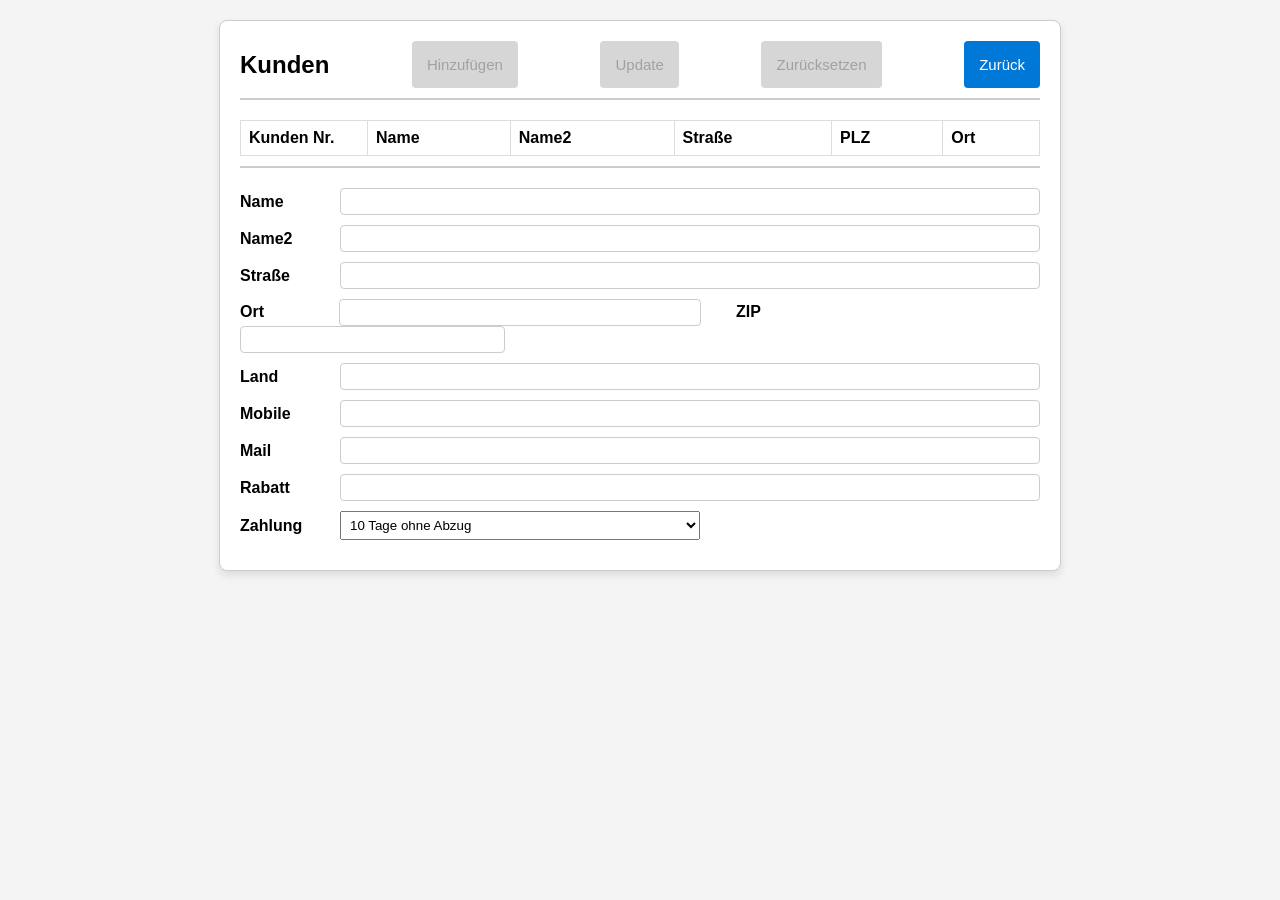
<file: src/Customer/html/index.html>
<!DOCTYPE html>
<html lang="en">
<head>
    <meta charset="UTF-8">
    <meta name="viewport" content="width=device-width, initial-scale=1.0">
    <link rel="stylesheet" href="../css/style.css">
    <title>Customers</title>
</head>
<body>

    <div class="container">

        <header class="header">
          <h1>Kunden</h1>
          <button class="button-header" id="button-add" disabled="true">Hinzufügen</button>
          <button class="button-header" id="button-update" disabled="true">Update</button>
          <button class="button-header" id="button-clear" disabled="true">Zurücksetzen</button>
          <button class="button-header" id="button-back">Zurück</button>
        </header>


        <div id="customer-table">
          <table>
            <thead>
              <tr>
                <th id="CustomerNr">Kunden Nr.</th>
                <th>Name</th>
                <th>Name2</th>
                <th>Straße</th>
                <th>PLZ</th>
                <th>Ort</th>
              </tr>
            </thead>
            <tbody>
              <!-- table body -->
            </tbody>
          </table>


        <hr class="blue-line">
        <div id="userMessage"></div>


        <div class="customer-details">
          <form>
            <div class="form-row flex">
              <label for="name">Name</label>
              <input type="text" id="name">
            </div>
           
            <div class="form-row flex">
              <label for="name2">Name2</label>
              <input type="text" id="name2">
            </div>

            <div class="form-row flex">
              <label for="street">Straße</label>
              <input type="text" id="street">
            </div>

            <div class="form-row">
                    <label id="city" for="city">Ort</label>
                    <input type="text" id="city">

                    <label id="zip" for="zip">ZIP</label>
                    <input type="number" id="zip">
            </div>

            <div class="form-row flex">
              <label for="country">Land</label>
              <input type="text" id="country">
            </div>

            <div class="form-row flex">
                <label for="mobile">Mobile</label>
                <input type="text" id="mobile" >
            </div>

            <div class="form-row flex">
                <label for="mail">Mail</label>
                <input type="text" id="mail" >
            </div>

            <div class="form-row flex">
                <label for="discount">Rabatt</label>
                <input type="number" id="discount" >
            </div>

            <div class="form-row flex">
                <label for="payment_terms">Zahlung</label>
                <select name="payment_terms" id="payment_terms" >
                  <option></option>
                  <option value="1">10 Tage 3%, 30 Tage ohne Abzug</option>
                  <option selected value="2">10 Tage ohne Abzug</option>
                  <option value="3">14 Tage 3%, 30 Tage ohne Abzug</option>
                  <option value="4">BAR</option>
                </select>
            </div>

          </form>
        </div>
    </div>
      <script type="module" src="../js/app.mjs"></script>
</body>
</html>
</file>
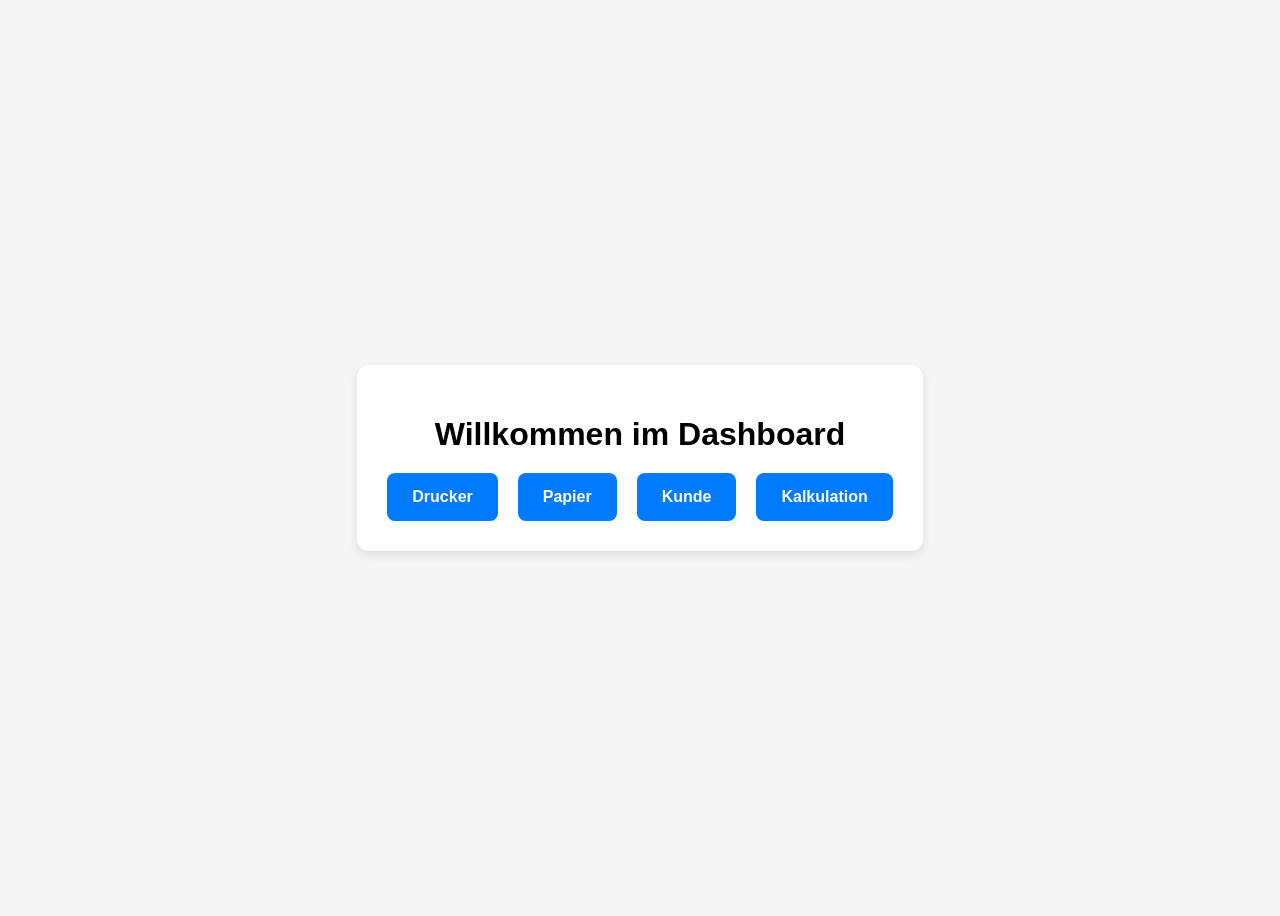
<file: src/Dashboard/html/index.html>
<!DOCTYPE html>
<html lang="en">
<head>
    <meta charset="UTF-8">
    <meta name="viewport" content="width=device-width, initial-scale=1.0">
    <title>Dashboard</title>
    <link rel="stylesheet" href="../css/style.css">
</head>
<body>
    <div class="dashboard">
        <h1>Willkommen im Dashboard</h1>
        <div class="button-container">
            <a href="../../Printer/html/index.html">Drucker</a>
            <a href="../../Paper/html/index.html">Papier</a>
            <a href="../../Customer/html/index.html">Kunde</a>
            <a href="../../Order/html/index.html">Kalkulation</a>
        </div>
    </div>
</body>
</html>
</file>
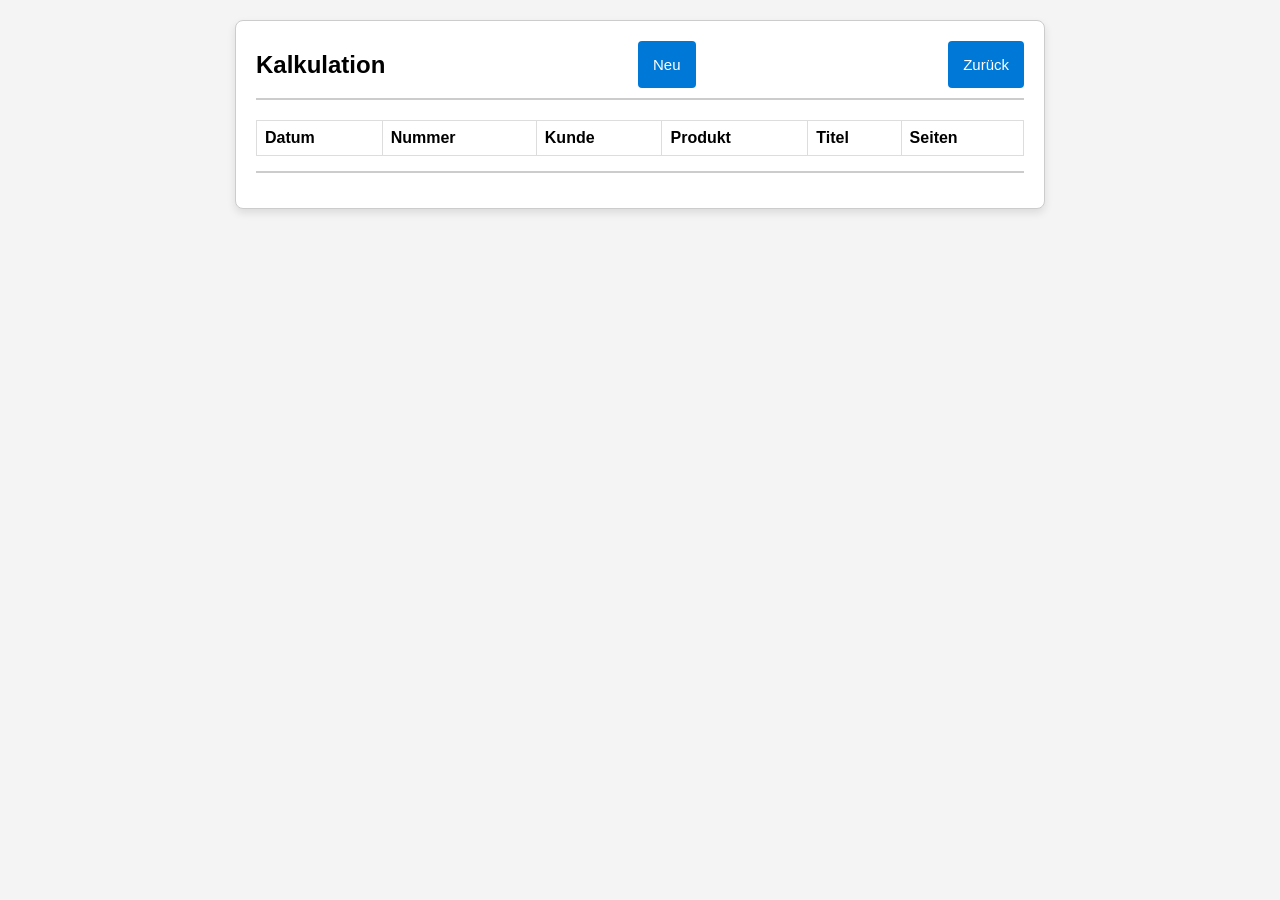
<file: src/Order/html/index.html>
<!DOCTYPE html>
<html lang="en">
<head>
    <meta charset="UTF-8">
    <meta name="viewport" content="width=device-width, initial-scale=1.0">
    <link rel="stylesheet" href="../css/style.css">
    <title>Kalkulation</title>
</head>
<body>

    <div class="container">

        <header class="header">
          <h1>Kalkulation</h1>
          <button class="button-header" id="button-add">Neu</button>
          <button class="button-header" id="button-back">Zurück</button>
        </header>


        <div id="calc-table">
          <table>
            <thead>
              <tr>
                <th>Datum</th>
                <th>Nummer</th>
                <th>Kunde</th>
                <th>Produkt</th>
                <th>Titel</th>
                <th>Seiten</th>
              </tr>
            </thead>
            <tbody>
              <!-- table body -->
            </tbody>
          </table>


        <hr class="blue-line">
        </div>
      <script type="module" src="../js/app.mjs"></script>
</body>
</html>
</file>
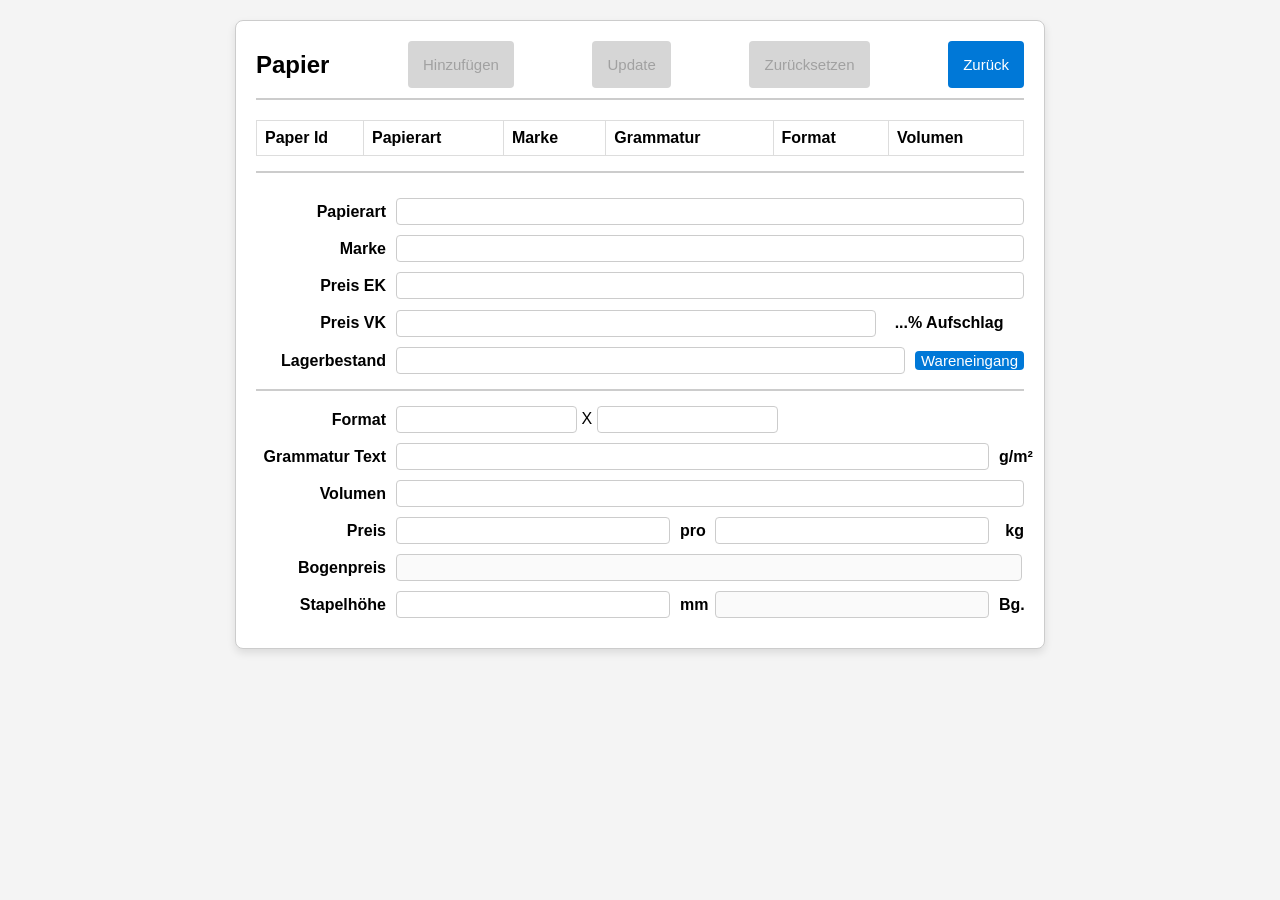
<file: src/Paper/html/index.html>
<!DOCTYPE html>
<html lang="en">
<head>
    <meta charset="UTF-8">
    <meta name="viewport" content="width=device-width, initial-scale=1.0">
    <link rel="stylesheet" href="../css/style.css">
    <title>Paper</title>
</head>
<body>

    <div class="container">

        <header class="header">
          <h1>Papier</h1>
          <button class="button-header" id="button-add" disabled="true">Hinzufügen</button>
          <button class="button-header" id="button-update" disabled="true">Update</button>
          <button class="button-header" id="button-clear" disabled="true">Zurücksetzen</button>
          <button class="button-header" id="button-back">Zurück</button>
        </header>


        <div id="paper-table">
          <table>
            <thead>
              <tr>
                <th id="PaperId">Paper Id</th>
                <th>Papierart</th>
                <th>Marke</th>
                <th>Grammatur</th>
                <th>Format</th>
                <th>Volumen</th>
              </tr>
            </thead>
            <tbody>
              <!-- table body -->
            </tbody>
          </table>


        <hr class="blue-line">
        <div id="userMessage"></div>


        <div class="paper-details">
          <form>

            <div class="form-row flex">
              <label for="papierart">Papierart</label>
              <input type="text" id="papierart">
            </div>

            <div class="form-row flex">
              <label for="marke">Marke</label>
              <input type="text" id="marke">
            </div>
           
            <div class="form-row flex">
              <label for="ek">Preis EK</label>     
              <input type="number" id="ek">
            </div>

            <div class="form-row flex short-inputs-storage">
              <label for="vk">Preis VK</label>    
              <input class="shortenedInput" type="number" id="vk">
              <label class="price-storage" id="ekAufschlag">...% Aufschlag</label>
            </div>
            
            <div class="form-row flex short-inputs-storage">
              <label for="lagerbestand">Lagerbestand</label>
              <input type="number" id="lagerbestand">
              <button id="btnLagerbestand" type="button">Wareneingang</button>
            </div>

            <hr class="blue-line">

            

            <div class="form-row">
              <label for="format">Format</label>
              <div class="format">
                <input type="number" id="length"> X
                <input type="number" id="width">
              </div>
            </div>

            <div class="form-row flex short-labels-calc">
              <label for="grammatur">Grammatur Text</label>
              <input type="number" id="grammatur">
              <label class="shortenedLbl">g/m²</label>
            </div>      

            <div class="form-row">
              <label for="volumen">Volumen</label>
              <input type="number" id="volumen">
            </div>

            <div class="form-row flex short-labels-calc">
              <label for="preis">Preis</label>
              <input type="number" id="preis">
              <label class="shortenedLbl" for="preis">pro</label>
              <input type="number" id="preisProKg">
              <label class="shortenedLbl" for="preis">kg</label>
            </div>

            <div class="form-row flex short-inputs">
              <label for="Bogenpreis">Bogenpreis</label>
              <input type="number" id="bogenpreis" class="shortenedInput" disabled>
            </div>

            <div class="form-row flex short-labels-calc">
              <label for="stapelhöhe">Stapelhöhe</label>
              <input type="number" id="stapelhöhe">
              <label class="shortenedLbl" for="stapelhöhe">mm</label>
              <input type="number" id="bogen" disabled>
              <label class="shortenedLbl" for="stapelhöhe">Bg.</label>
            </div>

          </form>
        </div>

    <div id="popup"style="display: none; position: fixed; top: 30%; left: 50%; transform: translate(-50%, -30%); padding: 20px; background-color: white; border: 1px solid #ccc; box-shadow: 0 0 10px rgba(0,0,0,0.3); z-index: 1000;">
      <label for="inputText">Gib etwas ein:</label>
      <input type="number" id="storageInput">
      <button id="closePopup" type="button">Abbrechen</button>
      <button id="okPopup" type="button">Ok</button>
    </div>
    </div>
      <script type="module" src="../js/app.mjs"></script>
</body>
</html>
</file>
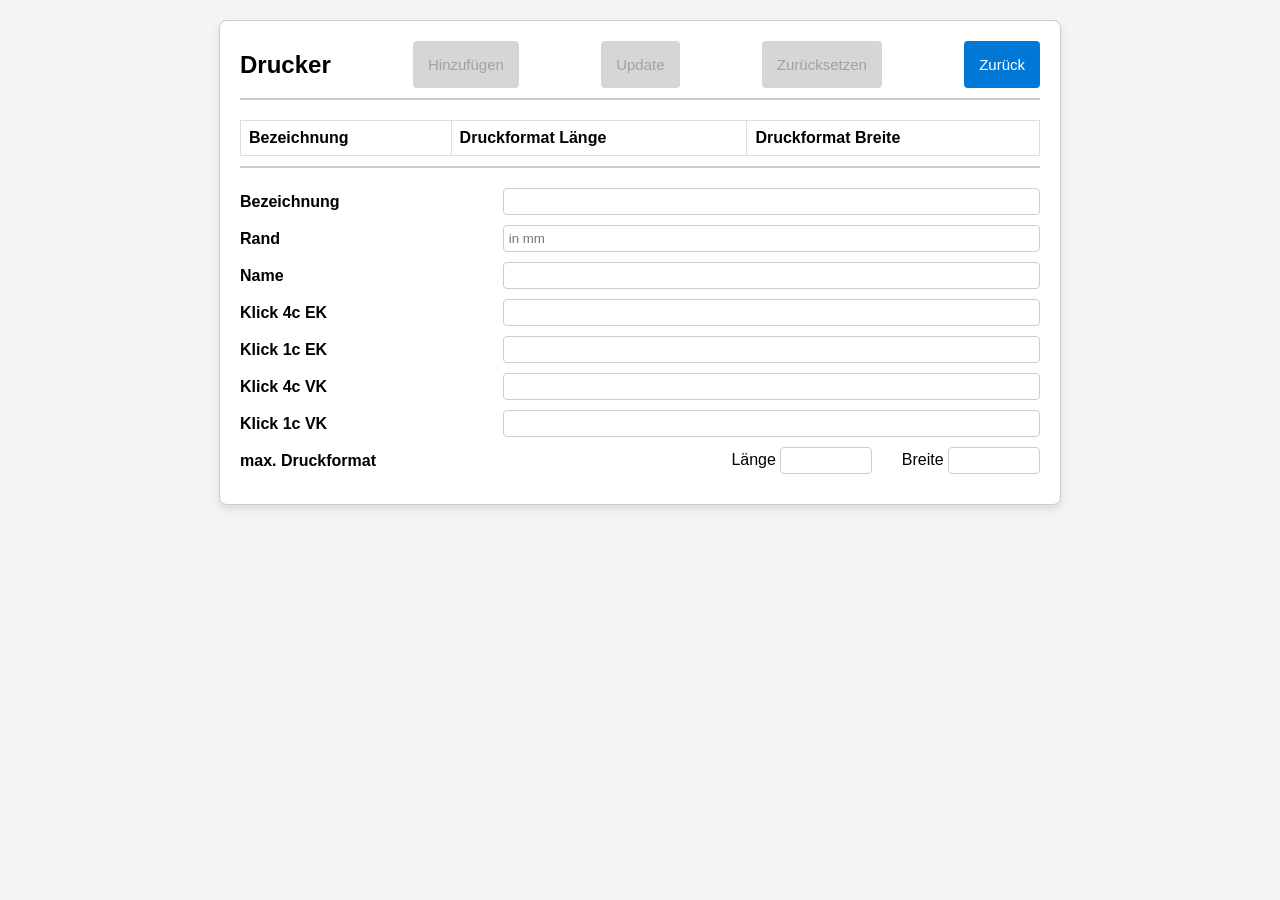
<file: src/Printer/html/index.html>
<!DOCTYPE html>
<html lang="en">
<head>
    <meta charset="UTF-8">
    <meta name="viewport" content="width=device-width, initial-scale=1.0">
    <link rel="stylesheet" href="../css/style.css">
    <title>Printer</title>
</head>
<body>
    <div class="container">

        <header class="header">
          <h1>Drucker</h1>
          <button class="button-header" id="button-add" disabled="true">Hinzufügen</button>
          <button class="button-header" id="button-update" disabled="true">Update</button>
          <button class="button-header" id="button-clear" disabled="true">Zurücksetzen</button>
          <button class="button-header" id="button-back">Zurück</button>
        </header>


        <div id="printer-list">
          <table>
            <thead>
              <tr>
                <th>Bezeichnung</th>
                <th>Druckformat Länge</th>
                <th>Druckformat Breite</th>
              </tr>
            </thead>
            <tbody>
              <!-- table body -->
            </tbody>
          </table>


        <hr class="blue-line">
        <div id="userMessage"></div>


        <div class="printer-details">
          <form>
            <div class="form-row">
              <label for="description">Bezeichnung</label>
              <input type="text" id="description">
            </div>
           
            <div class="form-row">
              <label for="margin">Rand</label>
              <input type="number" id="margin" placeholder="in mm">
            </div>

            <div class="form-row">
              <label for="name">Name</label>
              <input type="text" id="name">
            </div>

            <div class="form-row">
              <label for="klick-4c-ek">Klick 4c EK</label>
              <input type="number" id="klick-4c-ek">
            </div>

            <div class="form-row">
              <label for="klick-1c-ek">Klick 1c EK</label>
              <input type="number" id="klick-1c-ek">
            </div>

            <div class="form-row">
              <label for="klick-4c-vk">Klick 4c VK</label>
              <input type="number" id="klick-4c-vk">
            </div>

            <div class="form-row">
              <label for="klick-1c-vk">Klick 1c VK</label>
              <input type="number" id="klick-1c-vk" >
            </div>
            
            <div class="form-row">
              <label for="dimensions">max. Druckformat</label>
              <div class="dimensions">
                Länge <input type="number" id="length">
                Breite <input type="number" id="width">
              </div>
            </div>

          </form>
        </div>
    </div>
      <script type="module" src="../js/app.mjs"></script>
</body>
</html>
</file>
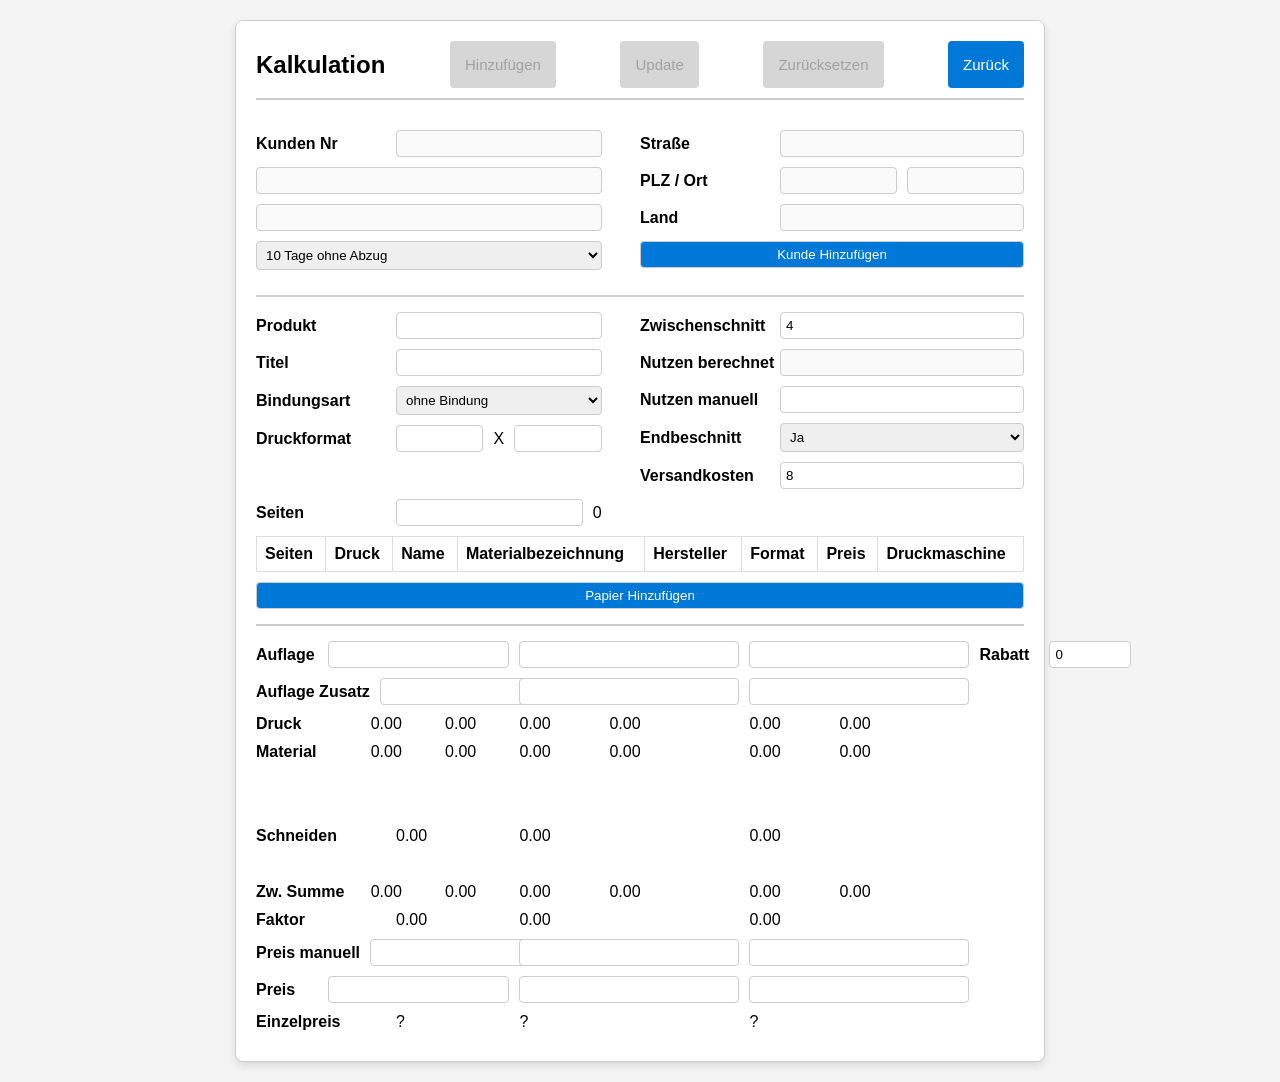
<file: src/Order/html/calculation.html>
<!DOCTYPE html>
<html lang="en">

<head>
    <meta charset="UTF-8">
    <meta name="viewport" content="width=device-width, initial-scale=1.0">
    <link rel="stylesheet" href="../css/calculation.css">
    <title>Kalkulation</title>
</head>

<body>
    <div class="container">
        <header class="header">
            <h1>Kalkulation</h1>
            <button class="button-header" id="button-add" disabled="true">Hinzufügen</button>
            <button class="button-header" id="button-update" disabled="true">Update</button>
            <button class="button-header" id="button-clear" disabled="true">Zurücksetzen</button>
            <button class="button-header" id="backToDashboard">Zurück</button>
        </header>

        <div id="userMessage"></div>



        <div class="paper-details">
            <form>

                <div class="customer">
                    <div class="customerName">
                        <div class="form-row">
                            <label for="kundennr">Kunden Nr</label>
                            <input type="number" id="kundennr" disabled>
                        </div>
    
                        <div class="form-row">
                            <input type="text" id="name" disabled>
                        </div>
                        <div class="form-row">
                            <input type="text" id="name2" disabled>
                        </div>
    
                        <div class="form-row">
                            <select id="zahlung">
                                <option value="1">10 Tage 3%, 30 Tage ohne Abzug</option>
                                <option selected value="2">10 Tage ohne Abzug</option>
                                <option value="3">14 Tage 3%, 30 Tage ohne Abzug</option>
                                <option value="4">BAR</option>
                            </select>
                        </div>
                    </div>

                    <div class="customerAddress">
                        <div class="form-row">
                            <label for="strasse">Straße</label>
                            <input type="text" id="strasse" disabled>
                        </div>
    
                        <div class="form-row double-input">
                            <label for="plz">PLZ / Ort</label>
                            <input class="plz" type="text" id="plz" disabled>
                            <input class="ort" type="text" id="ort" disabled>
                        </div>
    
                        <div class="form-row double-input">
                            <label for="land">Land</label>
                            <input class="land" type="text" id="land" disabled>
                        </div>

                        <div class="form-row">
                            <button id="btnCustomer" type="button">Kunde Hinzufügen</button>
                        </div>
                    </div>
                </div>

                <hr class="blue-line">

                <div class="product">
                    <div class="productManuel">
                        <div class="productTitle">
                            <div class="form-row">
                                <label>Produkt</label>
                                <input type="text" id="produktName">
                            </div>
                            <div class="form-row">
                                <label>Titel</label>
                                <input type="text" id="title">
                            </div>
                            <div class="form-row">
                                <label>Bindungsart</label>
                                <select id="bindung">
                                    <option value="1" selected>ohne Bindung</option>
                                    <option value="2">mit Bindung</option>
                                </select>
                            </div>
                            <div class="form-row double-input">
                                <label>Druckformat</label>
                                <input class="fromatL" type="number" id="formatL">
                                <p>X</p>
                                <input class="formatB" type="number" id="formatB">
                            </div>
                            <div class="form-row double-input" id="endFormat" style="opacity: 0;">
                                <label>Endformat</label>
                                <input type="number" id="endFormatL">
                                <p>X</p>
                                <input type="number" id="endFormatB">
                            </div>
                            <div class="form-row double-input">
                                <label>Seiten</label>
                                <input type="number" id="seiten">
                                <p>0</p>
                            </div>
                        </div>
                        <div class="productCutting">
                            <div class="form-row">
                                <label>Zwischenschnitt</label>
                                <input type="number" id="zwischenschnitt" value="4">
                            </div>
                            <div class="form-row">
                                <label>Nutzen berechnet</label>
                                <input type="number" id="nutzen" disabled>
                            </div>
                            <div class="form-row">
                                <label>Nutzen manuell</label>
                                <input type="number" id="nutzenM">
                            </div>
                            <div class="form-row">
                                <label>Endbeschnitt</label>
                                <select id="endbeschnitt">
                                    <option value="ja" selected>Ja</option>
                                    <option value="nein">Nein</option>
                                </select>
                            </div>
                            <div class="form-row">
                                <label>Versandkosten</label>
                                <input type="number" id="versandkosten" value="8">
                            </div>
                            <div class="form-row">
                                <label></label>
                                <input type="number" style="opacity: 0;">
                            </div>
                        </div>
                    </div>
                    <div class="productPaper">
                        <table id="paperTable">
                            <thead>
                              <tr>
                                <th>Seiten</th>
                                <th>Druck</th>
                                <th>Name</th>
                                <th>Materialbezeichnung</th>
                                <th>Hersteller</th>
                                <th>Format</th>
                                <th>Preis</th>
                                <th>Druckmaschine</th>
                              </tr>
                            </thead>
                            <tbody>
                              <!-- table body -->
                            </tbody>
                          </table>
                          <div class="form-row">
                            <button id="btnPaper" type="button" style="margin-top: 10px;">Papier Hinzufügen</button>
                        </div>
                    </div>
                </div>

                <hr class="blue-line">

                <div style="display: flex;">
                    <div style="width: 33%; margin-right: 10px;">
                        <div class="form-row">
                            <label>Auflage</label>
                            <input type="number" id="batch1">
                        </div>
                        <div class="form-row">
                            <label>Auflage Zusatz</label>
                            <input type="text" id="batchZusatz1">
                        </div>
                        <div class="form-row">
                            <label>Druck</label>
                            <p id="print1a" style="width: 80px;">0.00</p>
                            <p id="print1b" style="width: 80px;">0.00</p>
                        </div>
                        <div class="form-row">
                            <label>Material</label>
                            <p id="material1a" style="width: 80px;">0.00</p>
                            <p id="material1b" style="width: 80px;">0.00</p>
                        </div>
                        <div class="form-row" style="opacity: 0;">
                            <label>RK</label>
                            <p id="rk1" style="width: 80px;">0.00</p>
                        </div>
                        <div class="form-row" style="opacity: 0;">
                            <label>Verarbeiung</label>
                            <p id="finish1" style="width: 80px;">0.00</p>
                        </div>
                        <div class="form-row">
                            <label>Schneiden</label>
                            <p id="cut1" style="width: 80px;">0.00</p>
                        </div>
                        <div class="form-row" style="opacity: 0;">
                            <label>EV manuell</label>
                            <p id="manuell1" style="width: 80px;"></p>
                        </div>
                        <div class="form-row">
                            <label>Zw. Summe</label>
                            <p id="sum1a" style="width: 80px;">0.00</p>
                            <p id="sum1b" style="width: 80px;">0.00</p>
                        </div>
                        <div class="form-row">
                            <label>Faktor</label>
                            <p id="factor1" style="width: 80px;">0.00</p>
                        </div>
                        <div class="form-row">
                            <label>Preis manuell</label>
                            <input type="number" id="priceManuell1">
                        </div>
                        <div class="form-row">
                            <label>Preis</label>
                            <input type="number" id="price1">
                        </div>
                        <div class="form-row">
                            <label>Einzelpreis</label>
                            <p id="singlePrice1">?</p>
                        </div>
                    </div>
                    <div style="margin-right: 10px;">
                        <div class="form-row">
                            <input type="number" id="batch2">
                        </div>
                        <div class="form-row">
                            <input type="text" id="batchZusatz2">
                        </div>
                        <div class="form-row">
                            <p id="print2a" style="width: 80px;">0.00</p>
                            <p id="print2b" style="width: 80px;">0.00</p>
                        </div>
                        <div class="form-row">
                            <p id="material2a" style="width: 80px;">0.00</p>
                            <p id="material2b" style="width: 80px;">0.00</p>
                        </div>
                        <div class="form-row" style="opacity: 0;">
                            <label>test</label>
                            <p id="rk2" style="width: 80px;">0.00</p>
                        </div>
                        <div class="form-row" style="opacity: 0;">
                            <label>test</label>
                            <p id="finish2" style="width: 80px;">0.00</p>
                        </div>
                        <div class="form-row">
                            <p id="cut2" style="width: 80px;">0.00</p>
                        </div>
                        <div class="form-row" style="opacity: 0;">
                            <label>test</label>
                            <p id="manuell2" style="width: 80px;"></p>
                        </div>
                        <div class="form-row">
                            <p id="sum2a" style="width: 80px;">0.00</p>
                            <p id="sum2b" style="width: 80px;">0.00</p>
                        </div>
                        <div class="form-row">
                            <p id="factor2" style="width: 80px;">0.00</p>
                        </div>
                        <div class="form-row">
                            <input type="number" id="priceManuell2">
                        </div>
                        <div class="form-row">
                            <input type="number" id="price2">
                        </div>
                        <div class="form-row">
                            <p id="singlePrice2">?</p>
                        </div>
                    </div>
                    <div style="margin-right: 10px;">
                        <div class="form-row">
                            <input type="number" id="batch3">
                        </div>
                        <div class="form-row">
                            <input type="text" id="batchZusatz3">
                        </div>
                        <div class="form-row">
                            <p id="print3a" style="width: 80px;">0.00</p>
                            <p id="print3b" style="width: 80px;">0.00</p>
                        </div>
                        <div class="form-row">
                            <p id="material3a" style="width: 80px;">0.00</p>
                            <p id="material3b" style="width: 80px;">0.00</p>
                        </div>
                        <div class="form-row" style="opacity: 0;">
                            <label>test</label>
                            <p id="rk3" style="width: 80px;">0.00</p>
                        </div>
                        <div class="form-row" style="opacity: 0;">
                            <label>test</label>
                            <p id="finish3" style="width: 80px;">0.00</p>
                        </div>
                        <div class="form-row">
                            <p id="cut3" style="width: 80px;">0.00</p>
                        </div>
                        <div class="form-row" style="opacity: 0;">
                            <label>test</label>
                            <p id="manuell3" style="width: 80px;"></p>
                        </div>
                        <div class="form-row">
                            <p id="sum3a" style="width: 80px;">0.00</p>
                            <p id="sum3b" style="width: 80px;">0.00</p>
                        </div>
                        <div class="form-row">
                            <p id="factor3" style="width: 80px;">0.00</p>
                        </div>
                        <div class="form-row">
                            <input type="number" id="priceManuell3">
                        </div>
                        <div class="form-row">
                            <input type="number" id="price3">
                        </div>
                        <div class="form-row">
                            <p id="singlePrice3">?</p>
                        </div>
                    </div>
                    <div>
                        <div class="form-row">
                            <label style="width: 60px;">Rabatt</label>
                            <input type="number" id="discount" value="0" style="width: 70px;">
                        </div>
                    </div>
                </div>
            </form>
        </div>

        <div id="popup">
            <div id="customer-table">
                <table>
                  <thead>
                    <tr>
                      <th>Kunden Nr</th>
                      <th>Name</th>
                      <th>PLZ</th>
                      <th>Ort</th>
                    </tr>
                  </thead>
                  <tbody>
                    <!-- table body -->
                  </tbody>
                </table>
            <button id="closePopup" type="button">Abbrechen</button>
        </div>
    </div>
    <div id="popupPaper">
        <div id="paper-table-popup">
            <table>
              <thead>
                <tr>
                  <th>Name</th>
                  <th>Grammatur</th>
                  <th>Format</th>
                  <th>Hersteller</th>
                </tr>
              </thead>
              <tbody>
                <!-- table body -->
              </tbody>
            </table>
        <button id="closePaper" type="button">Abbrechen</button>
    </div>
</div>
    <script type="module" src="../js/calculation.mjs"></script>
</body>

</html>
</file>
<file: src/Customer/css/style.css>
body {
    font-family: Arial, sans-serif;
    margin: 0;
    padding: 0;
    background-color: #f4f4f4;
  }
  
  .container {
    max-width: 800px;
    margin: 20px auto;
    background: white;
    border: 1px solid #ccc;
    border-radius: 8px;
    padding: 20px;
    box-shadow: 0 4px 8px rgba(0, 0, 0, 0.1);
  }
  
  .header {
    display: flex;
    justify-content: space-between;
    align-items: center;
    border-bottom: 2px solid #ccc;
    padding-bottom: 10px;
    margin-bottom: 20px;
  }
  
  .header h1 {
    font-size: 1.5em;
    margin: 0;
  }
  
  .button-header {
    background-color: #0078D7;
    color: white;
    font-size: 15px;
    border: none;
    padding: 15px;
    border-radius: 4px;
    cursor: pointer;
  }
  
  .button-header:hover {
    background-color: #005bb5;
  }
  
  .button-header:disabled {
    background-color: #d6d6d6;
    color: #a1a1a1;
    cursor: not-allowed;
  }



  /*-------------------------------------------------------------------------------*/


  #CustomerNr
  {
    width: 110px;
  }

  
  #customer-table table {
    width: 100%;
    border-collapse: collapse;
  }
  
  #customer-table th, #customer-table td {
    text-align: left;
    padding: 8px;
    border: 1px solid #ddd;
  }
  
  #customer-table tr:nth-child(even) {
    background-color: #f9f9f9;
  }
  
  #customer-table tbody tr:hover {
    background-color: lightgray;
  }
  
  .customer-details {
    padding-top: 10px;
  }
  
  .form-row {
    align-items: center;
    margin-bottom: 10px;
  }

  .flex
  {
    display: flex;
  }
  
  .form-row label {
    width: 100px;
    font-weight: bold;
  }
  
   
 

  
  .form-row input {
    padding: 5px;
    border: 1px solid #ccc;
    border-radius: 4px;
  }

  .flex input
  {
    flex: 2;
  }
  


    /*-------------------------------------------------------------------------------*/


  .blue-line {
    border: none;
    border-top: 2px solid #ccc;
    margin: 10px 0;
    height: 0;
  }


  /*-------------------------------------------------------------------------------*/


  label#city
  {
    width: 95px;
    display: inline-block;
  }

  input#city
  {
    width: 350px;
  }

  label#zip
  {
    margin-left: 30px;
    margin-right: 10px;
    width: 50px;
  }

  input#zip
  {
    width: 253px;
  }





  #payment_terms
  {
    padding: 5px;
    width: 360px;
  }


  #backToDashboard {
    color: white;
    text-decoration: none;
  }
</file>
<file: src/Dashboard/css/style.css>
body {
    font-family: Arial, sans-serif;
    background-color: #f5f5f5;
    display: flex;
    justify-content: center;
    align-items: center;
    height: 100vh;
}
.dashboard {
    background-color: white;
    padding: 30px;
    border-radius: 12px;
    box-shadow: 0 4px 10px rgba(0, 0, 0, 0.1);
    text-align: center;
}
.dashboard h1 {
    margin-bottom: 20px;
}
.button-container {
    display: flex;
    gap: 20px;
    justify-content: center;
}
.button-container a {
    padding: 15px 25px;
    text-decoration: none;
    background-color: #007BFF;
    color: white;
    border-radius: 8px;
    font-weight: bold;
    transition: background-color 0.3s;
}
.button-container a:hover {
    background-color: #0056b3;
}
</file>
<file: src/Order/css/style.css>
body {
    font-family: Arial, sans-serif;
    margin: 0;
    padding: 0;
    background-color: #f4f4f4;
  }
  
  .container {
    max-width: 60%;
    margin: 20px auto;
    background: white;
    border: 1px solid #ccc;
    border-radius: 8px;
    padding: 20px;
    box-shadow: 0 4px 8px rgba(0, 0, 0, 0.1);
  }
  
  .header {
    display: flex;
    justify-content: space-between;
    align-items: center;
    border-bottom: 2px solid #ccc;
    padding-bottom: 10px;
    margin-bottom: 20px;
  }
  
  .header h1 {
    font-size: 1.5em;
    margin: 0;
  }
  
  .button-header {
    background-color: #0078D7;
    color: white;
    font-size: 15px;
    border: none;
    padding: 15px;
    border-radius: 4px;
    cursor: pointer;
  }
  
  .button-header:hover {
    background-color: #005bb5;
  }
  
  .button-header:disabled {
    background-color: #d6d6d6;
    color: #a1a1a1;
    cursor: not-allowed;
  }
  
  /*-------------------------------------------------------------------------------*/
  
  #calc-table table {
    width: 100%;
    border-collapse: collapse;
  }
  
  #calc-table th, #calc-table td {
    text-align: left;
    padding: 8px;
    border: 1px solid #ddd;
  }
  
  #calc-table tr:nth-child(even) {
    background-color: #f9f9f9;
  }
  
  #calc-table tbody tr:hover {
    background-color: lightgray;
  }
  
  /*-------------------------------------------------------------------------------*/
  
  .paper-details {
    padding-top: 10px;
  }
  
  .form-container {
    display: flex;
    flex-direction: column;
    width: 48%;
  }
  
  .right-section {
    display: flex;
    flex-direction: column;
    width: 48%;
    padding-left: 20px;
    border-left: 2px solid #ccc;
  }
  
  .form-row {
    display: flex;
    align-items: center;
    justify-content: flex-start;
    gap: 10px;
    margin-bottom: 10px;
  }
  
  
  .form-row label {
    font-weight: bold;
    width: 130px;
    white-space: nowrap;
    text-align: right;
  }
  
  .form-row.short-labels-calc .shortenedLbl {
    width: 25px;
    overflow: visible;
    white-space: nowrap;
  }
  
  
  
  .form-row input {
    flex: 1;
    padding: 5px;
    border: 1px solid #ccc;
    border-radius: 4px;
  }
  
  .form-row.short-inputs .shortenedInput {
    width: 80%;
    flex: none;
  }
  
  .form-row.short-inputs-storage .shortenedInput{
    width: 61%;
    flex: none;
  }
  
  /*-------------------------------------------------------------------------------*/
  
  .blue-line {
    border: none;
    border-top: 2px solid #ccc;
    margin-top: 15px;
    margin-bottom: 15px;
  }
  
  .context-menu {
    position: absolute;
    background: white;
    border: 1px solid #ccc;
    box-shadow: 2px 2px 10px rgba(0, 0, 0, 0.2);
    padding: 5px;
    display: none;
    z-index: 1000;
  }
  
  
  .context-menu button {
    background: white;
    color: black;
    border: none;
    padding: 5px 10px;
    cursor: pointer;
    width: 100%;
  }
  
  
  .context-menu button:hover {
    background: lightgrey;
  }
  
  
  /*-------------------------------------------------------------------------------*/
  
  #PaperId {
    width: 90px;
  }
  
  #btnLagerbestand {
    background-color: #0078D7;
    color: white;
    font-size: 15px;
    border: none;
    border-radius: 4px;
    cursor: pointer;
  }
  
  .form-row.short-inputs-storage .price-storage{
    width: 15%;
    padding: 5px;
    align-content: center;
    text-align: center;
  }
  
  #backToDashboard {
    color: white;
    text-decoration: none;
  }
</file>
<file: src/Paper/css/style.css>
body {
  font-family: Arial, sans-serif;
  margin: 0;
  padding: 0;
  background-color: #f4f4f4;
}

.container {
  max-width: 60%;
  margin: 20px auto;
  background: white;
  border: 1px solid #ccc;
  border-radius: 8px;
  padding: 20px;
  box-shadow: 0 4px 8px rgba(0, 0, 0, 0.1);
}

.header {
  display: flex;
  justify-content: space-between;
  align-items: center;
  border-bottom: 2px solid #ccc;
  padding-bottom: 10px;
  margin-bottom: 20px;
}

.header h1 {
  font-size: 1.5em;
  margin: 0;
}

.button-header {
  background-color: #0078D7;
  color: white;
  font-size: 15px;
  border: none;
  padding: 15px;
  border-radius: 4px;
  cursor: pointer;
}

.button-header:hover {
  background-color: #005bb5;
}

.button-header:disabled {
  background-color: #d6d6d6;
  color: #a1a1a1;
  cursor: not-allowed;
}

/*-------------------------------------------------------------------------------*/

#paper-table table {
  width: 100%;
  border-collapse: collapse;
}

#paper-table th, #paper-table td {
  text-align: left;
  padding: 8px;
  border: 1px solid #ddd;
}

#paper-table tr:nth-child(even) {
  background-color: #f9f9f9;
}

#paper-table tbody tr:hover {
  background-color: lightgray;
}

/*-------------------------------------------------------------------------------*/

.paper-details {
  padding-top: 10px;
}

.form-container {
  display: flex;
  flex-direction: column;
  width: 48%;
}

.right-section {
  display: flex;
  flex-direction: column;
  width: 48%;
  padding-left: 20px;
  border-left: 2px solid #ccc;
}

.form-row {
  display: flex;
  align-items: center;
  justify-content: flex-start;
  gap: 10px;
  margin-bottom: 10px;
}


.form-row label {
  font-weight: bold;
  width: 130px;
  white-space: nowrap;
  text-align: right;
}

.form-row.short-labels-calc .shortenedLbl {
  width: 25px;
  overflow: visible;
  white-space: nowrap;
}



.form-row input {
  flex: 1;
  padding: 5px;
  border: 1px solid #ccc;
  border-radius: 4px;
}

.form-row.short-inputs .shortenedInput {
  width: 80%;
  flex: none;
}

.form-row.short-inputs-storage .shortenedInput{
  width: 61%;
  flex: none;
}

/*-------------------------------------------------------------------------------*/

.blue-line {
  border: none;
  border-top: 2px solid #ccc;
  margin-top: 15px;
  margin-bottom: 15px;
}

.context-menu {
  position: absolute;
  background: white;
  border: 1px solid #ccc;
  box-shadow: 2px 2px 10px rgba(0, 0, 0, 0.2);
  padding: 5px;
  display: none;
  z-index: 1000;
}


.context-menu button {
  background: white;
  color: black;
  border: none;
  padding: 5px 10px;
  cursor: pointer;
  width: 100%;
}


.context-menu button:hover {
  background: lightgrey;
}


/*-------------------------------------------------------------------------------*/

#PaperId {
  width: 90px;
}

#btnLagerbestand {
  background-color: #0078D7;
  color: white;
  font-size: 15px;
  border: none;
  border-radius: 4px;
  cursor: pointer;
}

.form-row.short-inputs-storage .price-storage{
  width: 15%;
  padding: 5px;
  align-content: center;
  text-align: center;
}

#backToDashboard {
  color: white;
  text-decoration: none;
}
</file>
<file: src/Printer/css/style.css>
body {
  font-family: Arial, sans-serif;
  margin: 0;
  padding: 0;
  background-color: #f4f4f4;
}

.container {
  max-width: 800px;
  margin: 20px auto;
  background: white;
  border: 1px solid #ccc;
  border-radius: 8px;
  padding: 20px;
  box-shadow: 0 4px 8px rgba(0, 0, 0, 0.1);
}

.header {
  display: flex;
  justify-content: space-between;
  align-items: center;
  border-bottom: 2px solid #ccc;
  padding-bottom: 10px;
  margin-bottom: 20px;
}

.header h1 {
  font-size: 1.5em;
  margin: 0;
}

.button-header {
  background-color: #0078D7;
  color: white;
  font-size: 15px;
  border: none;
  padding: 15px;
  border-radius: 4px;
  cursor: pointer;
}

.button-header:hover {
  background-color: #005bb5;
}

.button-header:disabled {
  background-color: #d6d6d6;
  color: #a1a1a1;
  cursor: not-allowed;
}

#printer-list table {
  width: 100%;
  border-collapse: collapse;
}

#printer-list th, #printer-list td {
  text-align: left;
  padding: 8px;
  border: 1px solid #ddd;
}

#printer-list tr:nth-child(even) {
  background-color: #f9f9f9;
}

#printer-list tbody tr:hover {
  background-color: lightgray;
}

.printer-details {
  padding-top: 10px;
}

.form-row {
  display: flex;
  align-items: center;
  margin-bottom: 10px;
}

.form-row label {
  flex: 1;
  font-weight: bold;
}



.blue-line {
  border: none;
  border-top: 2px solid #ccc;
  margin: 10px 0;
  height: 0;
}

.context-menu {
  position: absolute;
  background: white;
  border: 1px solid #ccc;
  box-shadow: 2px 2px 10px rgba(0, 0, 0, 0.2);
  padding: 5px;
  display: none;
  z-index: 1000;
}


.context-menu button {
  background: white;
  color: black;
  border: none;
  padding: 5px 10px;
  cursor: pointer;
  width: 100%;
}


.context-menu button:hover {
  background: lightgrey;
}




input[type='checkbox'] {
  flex: 0;
}

.form-row input {
  flex: 2;
  padding: 5px;
  border: 1px solid #ccc;
  border-radius: 4px;
}

.dimensions input {
  width: 80px;
}

.dimensions input:first-child {
  margin-right: 25px;
}

#backToDashboard {
  color: white;
  text-decoration: none;
}
</file>
<file: src/Order/css/calculation.css>
body {
    font-family: Arial, sans-serif;
    margin: 0;
    padding: 0;
    background-color: #f4f4f4;
}

.container {
    max-width: 60%;
    margin: 20px auto;
    background: white;
    border: 1px solid #ccc;
    border-radius: 8px;
    padding: 20px;
    box-shadow: 0 4px 8px rgba(0, 0, 0, 0.1);
}

.header {
    display: flex;
    justify-content: space-between;
    align-items: center;
    border-bottom: 2px solid #ccc;
    padding-bottom: 10px;
    margin-bottom: 20px;
}

.header h1 {
    font-size: 1.5em;
    margin: 0;
}

.button-header {
    background-color: #0078D7;
    color: white;
    font-size: 15px;
    border: none;
    padding: 15px;
    border-radius: 4px;
    cursor: pointer;
}

.button-header:hover {
    background-color: #005bb5;
}

.button-header:disabled {
    background-color: #d6d6d6;
    color: #a1a1a1;
    cursor: not-allowed;
}

/*-------------------------------------------------------------------------------*/

#customer-table table,
#paper-table-popup table,
.productPaper table {
    width: 100%;
    border-collapse: collapse;
}

#customer-table th,
#customer-table td,
#paper-table-popup th,
#paper-table-popup td,
.productPaper th,
.productPaper td {
    text-align: left;
    padding: 8px;
    border: 1px solid #ddd;
}

#customer-table tr:nth-child(even),
#paper-table-popup tr:nth-child(even),
.productPaper tr:nth-child(even) {
    background-color: #f9f9f9;
}

#customer-table tbody tr:hover {
    background-color: lightgray;
}

/*-------------------------------------------------------------------------------*/

.paper-details {
    padding-top: 10px;
}

.customer {
    display: flex;
}

.customerName {
    width: 50%;
    padding-right: 5%;
}

.customerAddress {
    width: 50%;
}

.form-container {
    display: flex;
    flex-direction: column;
    width: 48%;
}

.right-section {
    display: flex;
    flex-direction: column;
    width: 48%;
    padding-left: 20px;
    border-left: 2px solid #ccc;
}

.form-row {
    display: flex; /* Enable flex to keep label and input in a row */
    align-items: center;
    gap: 10px;
    margin-bottom: 10px;
}


.form-row label {
    font-weight: bold;
    width: 130px;
    white-space: nowrap;
    text-align: left;
}

.form-row.short-labels-calc .shortenedLbl {
    width: 25px;
    overflow: visible;
    white-space: nowrap;
}



.form-row input,
.form-row select,
.form-row button {
    flex: 1; /* Make inputs and selects stretch to fill remaining space */
    padding: 5px;
    border: 1px solid #ccc;
    border-radius: 4px;
}

.form-row button {
    background-color: #0078D7;
    color: white;
}

.form-row.double-input input {
    flex: 1;
    min-width: 0; /* Prevent overflow */
}

/*-------------------------------------------------------------------------------*/

.blue-line {
    border: none;
    border-top: 2px solid #ccc;
    margin-top: 15px;
    margin-bottom: 15px;
}

.context-menu {
    position: absolute;
    background: white;
    border: 1px solid #ccc;
    box-shadow: 2px 2px 10px rgba(0, 0, 0, 0.2);
    padding: 5px;
    display: none;
    z-index: 1000;
}


.context-menu button {
    background: white;
    color: black;
    border: none;
    padding: 5px 10px;
    cursor: pointer;
    width: 100%;
}


.context-menu button:hover {
    background: lightgrey;
}


/*-------------------------------------------------------------------------------*/

#PaperId {
    width: 90px;
}

#btnLagerbestand {
    background-color: #0078D7;
    color: white;
    font-size: 15px;
    border: none;
    border-radius: 4px;
    cursor: pointer;
}

.form-row.short-inputs-storage .price-storage {
    width: 15%;
    padding: 5px;
    align-content: center;
    text-align: center;
}

#backToDashboard {
    color: white;
    text-decoration: none;
}

#popup,
#popupPaper {
    display: none; 
    position: fixed; 
    top: 30%; 
    left: 50%; 
    width: 30%;
    transform: translate(-50%, -30%); 
    padding: 20px; background-color: white; 
    border: 1px solid #ccc; 
    box-shadow: 0 0 10px rgba(0,0,0,0.3); 
    z-index: 1000;
}

p {
    margin: 0;
}

.productManuel {
    display: flex;
}

.productTitle {
    width: 45%;
    padding-right: 5%;
}

.productCutting {
    width: 50%;
}
</file>
